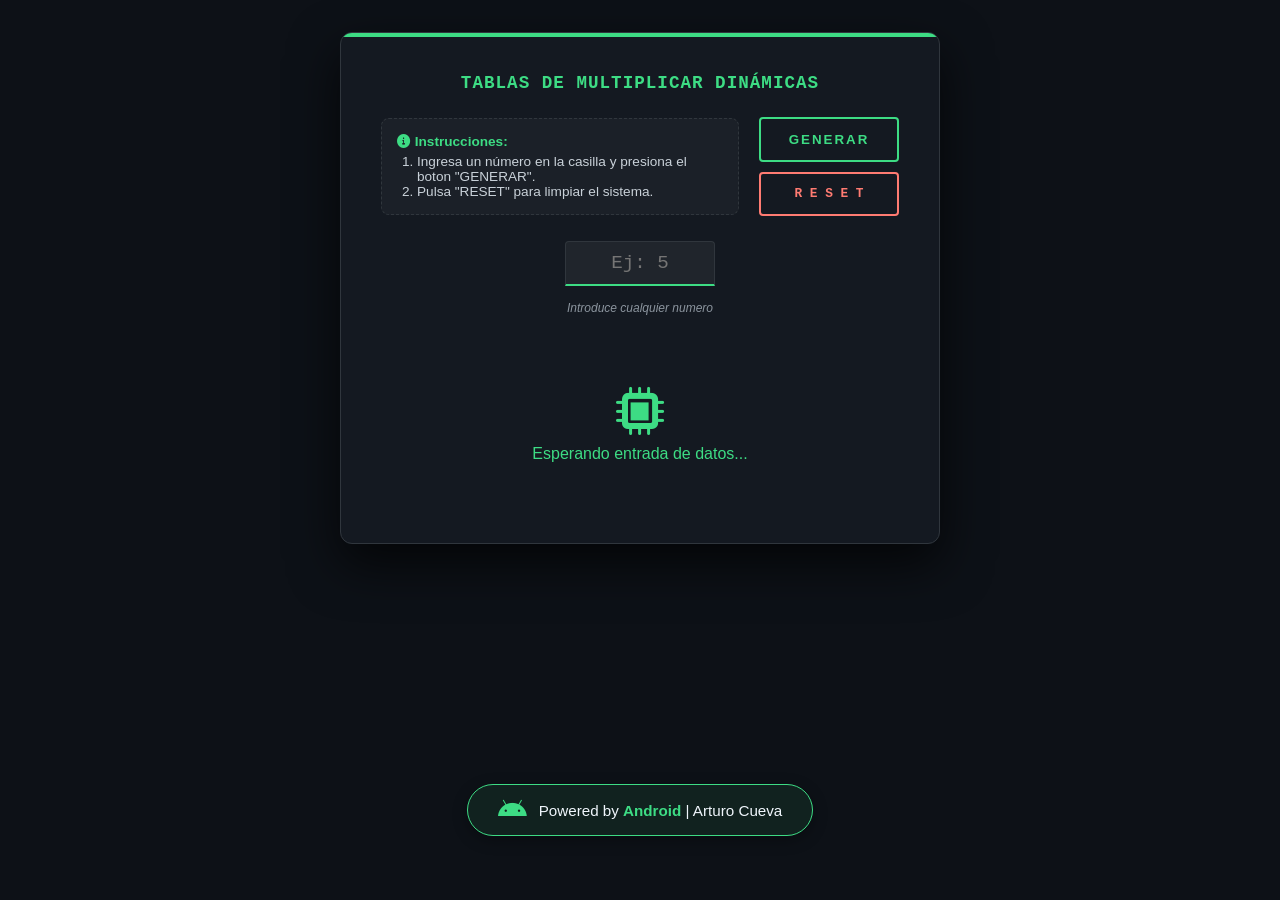
<file: index.html>
<!DOCTYPE html>
<html lang="es">
<head>
    <meta charset="UTF-8">
    <meta name="viewport" content="width=device-width, initial-scale=1.0">
    <title>Tablas de multiplicar dinamicas con JS</title>
    <link rel="stylesheet" href="https://cdnjs.cloudflare.com/ajax/libs/font-awesome/6.0.0/css/all.min.css">
    <link rel="stylesheet" href="multiplicar.css">
</head>
<body>

    <main class="container">
        <h1>TABLAS DE MULTIPLICAR DINÁMICAS</h1>

        <div class="instrucciones-wrapper">
            <div class="ayuda-sistema">
                <p><i class="fas fa-info-circle"></i> <strong>Instrucciones:</strong></p>
                <ol>
                    <li>Ingresa un número en la casilla y presiona el boton "GENERAR".</li>
                    <li>Pulsa "RESET" para limpiar el sistema.</li>
                </ol>
            </div>
            
            <div class="boton-accion-principal">
                <button class="btn-probar" onclick="generarTablas()">Generar</button>
                <button class="btn-reiniciar" onclick="reiniciarSistema()">R e s e t</button>
            </div>
        </div>

        <div class="input-group">
            <div class="controles-superiores">
                <input type="number" id="numTabla" placeholder="Ej: 5" min="1">
            </div>
            <small id="mensajeAyuda">Introduce cualquier numero</small>
        </div>

        <div class="tabla" id="contenedorTabla">
            <div class="espera-datos">
                <i class="fas fa-microchip"></i>
                <p>Esperando entrada de datos...</p>
            </div>
        </div>
    </main>

    <footer>
        <div class="footer-box">
            <i class="fab fa-android android-icon"></i>
            <span>Powered by <strong>Android</strong> | Arturo Cueva</span>
        </div>
    </footer>

    <script src="multiplicar.js"></script>
</body>
</html>
</file>
<file: multiplicar.css>
:root {
    --bg-dark: #0d1117;
    --card-bg: rgba(22, 27, 34, 0.95); /* Un poco de transparencia para el fondo */
    --accent-green: #3DDC84;
    --accent-glow: rgba(61, 220, 132, 0.3);
    --border: #30363d;
    --text-main: #c9d1d9;
    --text-bright: #f0f6fc;
}

* {
    margin: 0;
    padding: 0;
    box-sizing: border-box;
}

body {
    background-color: var(--bg-dark);
    background-image: 
        linear-gradient(rgba(13, 17, 23, 0.85), rgba(13, 17, 23, 0.85)), 
        url('https://images.unsplash.com/photo-1635070041078-e363dbe005cb?auto=format&fit=crop&q=80&w=1920');
    background-size: cover;
    background-position: center;
    background-attachment: fixed;
    
    color: var(--text-main);
    font-family: 'Segoe UI', Roboto, Helvetica, Arial, sans-serif;
    display: flex;
    flex-direction: column;
    align-items: center;
    padding: 2rem;
    min-height: 100vh;
}

header { margin-bottom: 2.5rem; }

/* Botón con Animación Glow Verde */
.btn-probar {
    background: transparent;
    color: var(--accent-green);
    border: 2px solid var(--accent-green);
    padding: 0.8rem 2.5rem;
    font-weight: bold;
    text-transform: uppercase;
    letter-spacing: 2px;
    cursor: pointer;
    border-radius: 4px;
    position: relative;
    transition: all 0.2s ease;
    animation: glow-soft 2s infinite alternate;
    outline: none;
}

@keyframes glow-green {
    from { box-shadow: 0 0 5px var(--accent-glow); }
    to { box-shadow: 0 0 20px var(--accent-glow); }
}

.btn-probar:hover {
   background: var(--accent-green);
    color: var(--bg-dark);
    transform: scale(1.05);
    /* Activamos el pulso expansivo */
    animation: pulse-border 1.5s infinite;
}

/* Contenedor Principal */
.container {
    background: var(--card-bg);
    border: 1px solid var(--border);
    border-radius: 12px;
    padding: 2.5rem;
    width: 95%;
    max-width: 600px;
    box-shadow: 0 20px 50px rgba(0,0,0,0.7);
    backdrop-filter: blur(8px); /* Aumentamos el desenfoque para estilo moderno */
    position: relative;
    overflow: hidden;
}

/* Barra superior decorativa verde */
.container::after {
    content: "";
    position: absolute;
    top: 0; left: 0; width: 100%; height: 4px;
    background: var(--accent-green);
}

h1 {
    font-family: 'Courier New', monospace;
    font-size: 1.1rem;
    text-align: center;
    margin-bottom: 1.5rem;
    color: var(--accent-green);
    letter-spacing: 1px;
}

/* Filas de la Tabla */
.fila {
    display: flex;
    justify-content: space-between;
    padding: 0.9rem 1.2rem;
    margin-bottom: 0.5rem;
    background: rgba(0,0,0,0.2);
    border-left: 3px solid var(--accent-green);
    border-radius: 0 4px 4px 0;
    transition: all 0.3s ease;
}

.fila:hover {
    background: rgba(71, 255, 154, 0.63);
    transform: translateX(8px);
    border-left-width: 6px;
}

.fila span {
    font-family: 'Courier New', monospace;
    color: var(--text-main);
}

.fila strong {
    color: var(--accent-green);
    font-size: 1.2rem;
    text-shadow: 0 0 10px var(--accent-glow);
}

/* Footer Estilo Cápsula Android */
footer {
    margin-top: auto;
    padding: 2rem;
    width: 100%;
    display: flex;
    justify-content: center;
}

.footer-box {
    display: flex;
    align-items: center;
    gap: 12px;
    background: rgba(61, 220, 132, 0.08);
    padding: 12px 30px;
    border-radius: 50px;
    border: 1px solid var(--accent-green);
    box-shadow: 0 4px 15px rgba(0,0,0,0.3);
}

.android-icon {
    color: var(--accent-green);
    font-size: 1.6rem;
}

.footer-box span {
    font-size: 0.95rem;
    color: var(--text-bright);
}

.footer-box strong {
    color: var(--accent-green);
}

/* Estilo para la caja de texto tecnológica */
.input-group {
    display: flex;
    flex-direction: column;
    align-items: center;
    margin-bottom: 2rem;
    gap: 10px;
}

.input-group label {
    font-family: 'Courier New', monospace;
    font-size: 0.8rem;
    color: var(--accent-green);
    letter-spacing: 2px;
}

.input-group input {
    background: rgba(255, 255, 255, 0.05);
    border: 1px solid var(--border);
    border-bottom: 2px solid var(--accent-green);
    padding: 10px 15px;
    color: white;
    font-family: 'Courier New', monospace;
    font-size: 1.2rem;
    text-align: center;
    width: 100px;
    border-radius: 4px 4px 0 0;
    outline: none;
    transition: all 0.3s ease;
}

.input-group input:focus {
    background: rgba(61, 220, 132, 0.1);
    box-shadow: 0 0 15px var(--accent-glow);
    border-color: var(--accent-green);
}

/* Evitar las flechas por defecto del input number en algunos navegadores */
input::-webkit-outer-spin-button,
input::-webkit-inner-spin-button {
    -webkit-appearance: none;
    margin: 0;
}

/* Estilos de Ayuda y UX */
.ayuda-sistema {
    background: rgba(255, 255, 255, 0.03);
    border: 1px dashed var(--border);
    padding: 15px;
    border-radius: 8px;
    margin-bottom: 20px;
    font-size: 0.85rem;
    text-align: left;
}

.ayuda-sistema p {
    color: var(--accent-green);
    margin-bottom: 5px;
}

.ayuda-sistema ol {
    margin-left: 20px;
    color: var(--text-main);
}

#mensajeAyuda {
    display: block;
    margin-top: 5px;
    font-size: 0.75rem;
    color: #8b949e;
    font-style: italic;
}

.espera-datos {
    text-align: center;
    padding: 40px 0;
    color: var(--border);
}

.espera-datos i {
    font-size: 3rem;
    margin-bottom: 10px;
    display: block;
}

/* Mejorar el botón para que parezca más "clicable" */
.btn-probar::before {
    content: " ";
}

/* Efecto al hacer clic (Active) */
.btn-probar:active {
    transform: scale(0.95);
    box-shadow: 0 0 30px var(--accent-green);
}

/* --- Animaciones --- */

/* 1. Brillo constante para que el usuario sepa que es interactivo */
@keyframes glow-soft {
    from { box-shadow: 0 0 5px rgba(61, 220, 132, 0.2); }
    to { box-shadow: 0 0 15px rgba(61, 220, 132, 0.5); }
}

/* 2. El Pulso que resalta al interactuar */
@keyframes pulse-border {
    0% {
        box-shadow: 0 0 0 0 rgba(61, 220, 132, 0.7);
    }
    70% {
        /* La sombra se expande y se desvanece */
        box-shadow: 0 0 0 15px rgba(61, 220, 132, 0);
    }
    100% {
        box-shadow: 0 0 0 0 rgba(61, 220, 132, 0);
    }
}

/* --- Alineación del Input y Botón --- */
.controles-superiores {
    display: flex;
    gap: 10px;
    justify-content: center;
    width: 100%;
}

.input-group input {
    width: 150px; /* Un poco más ancho para balancear con el botón */
}

/* --- Botón Reiniciar (Rojo) --- */
.controles-inferiores {
    margin-top: 2rem;
    display: flex;
    justify-content: center;
    border-top: 1px solid var(--border);
    padding-top: 1.5rem;
}

.btn-reiniciar {
    background: transparent;
    color: #ff7b72; /* Rojo suave estilo GitHub/Android */
    border: 2px solid #ff7b72;
    padding: 0.6rem 1.5rem;
    font-weight: bold;
    text-transform: uppercase;
    cursor: pointer;
    border-radius: 4px;
    transition: all 0.3s ease;
    font-family: 'Courier New', monospace;
    font-size: 0.8rem;
}

.btn-reiniciar:hover {
    background: #ff7b72;
    color: white;
    box-shadow: 0 0 20px rgba(255, 123, 114, 0.4);
    animation: pulse-red 1.5s infinite;
}

@keyframes pulse-red {
    0% { box-shadow: 0 0 0 0 rgba(255, 123, 114, 0.7); }
    70% { box-shadow: 0 0 0 10px rgba(255, 123, 114, 0); }
    100% { box-shadow: 0 0 0 0 rgba(255, 123, 114, 0); }
}

/* --- Alineación de Instrucciones a la Izquierda y Botón a la Derecha --- */
.instrucciones-wrapper {
    display: flex;
    align-items: center; /* Centra verticalmente el botón con respecto al texto */
    justify-content: space-between; /* Separa los elementos a los extremos */
    gap: 20px;
    margin-bottom: 25px;
    width: 100%;
}

.instrucciones-wrapper .ayuda-sistema {
    flex: 1; /* Hace que las instrucciones ocupen el espacio sobrante */
    margin-bottom: 0; /* Quitamos el margen inferior que tenía antes */
    text-align: left;
}

/* Busca y reemplaza estas secciones en tu archivo CSS */

.boton-accion-principal {
    display: flex;
    flex-direction: column;
    gap: 10px;
    flex-shrink: 0;
}

/* Ajuste para que ambos botones midan lo mismo */
.btn-probar, .btn-reiniciar {
    width: 140px; /* Tamaño fijo para simetría */
    padding: 0.8rem 0; /* Ajuste de padding vertical */
    text-align: center;
    display: flex;
    justify-content: center;
    align-items: center;
}

/* Corrección del icono del microchip (asegúrate de que no tenga color 'border' invisible) */
.espera-datos {
    text-align: center;
    padding: 40px 0;
    color: var(--accent-green); /* Cambiado de var(--border) a verde para que se vea */
}

/* El resto de tus animaciones y estilos se mantienen igual */
</file>
